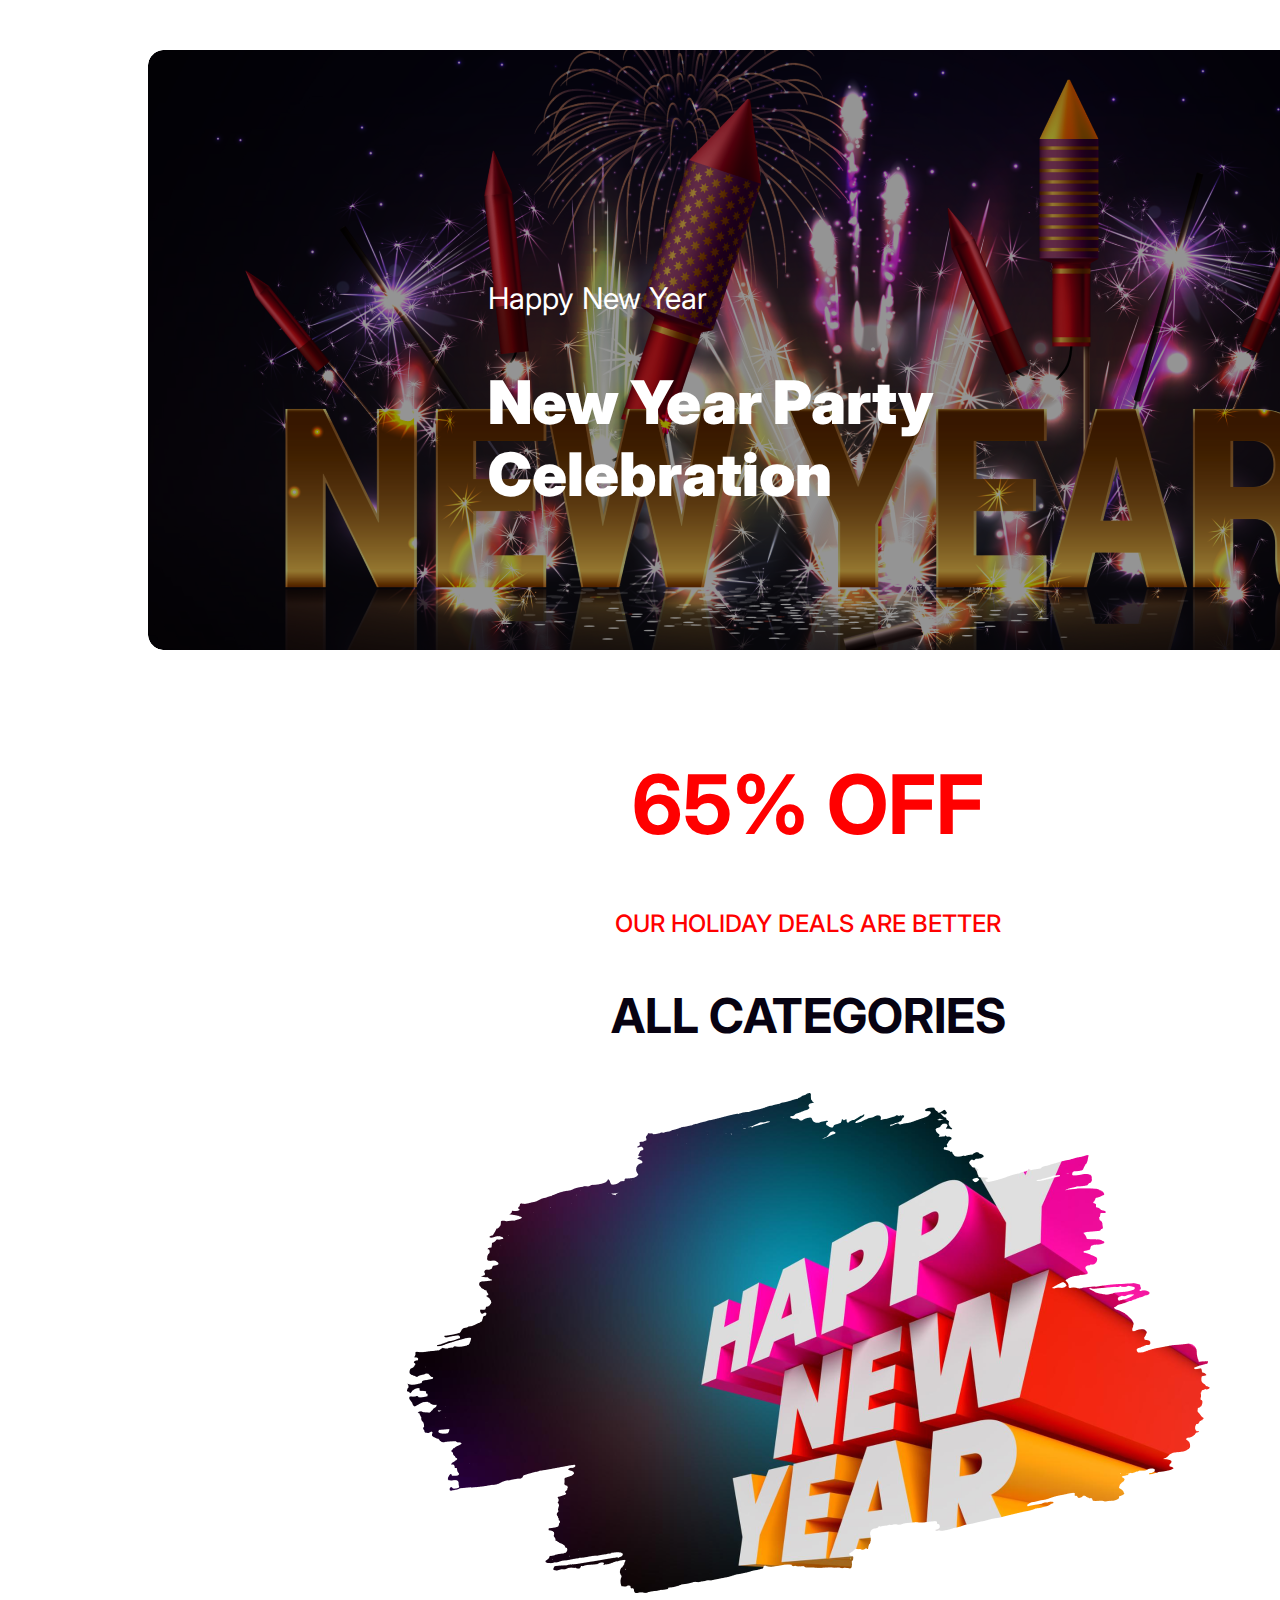
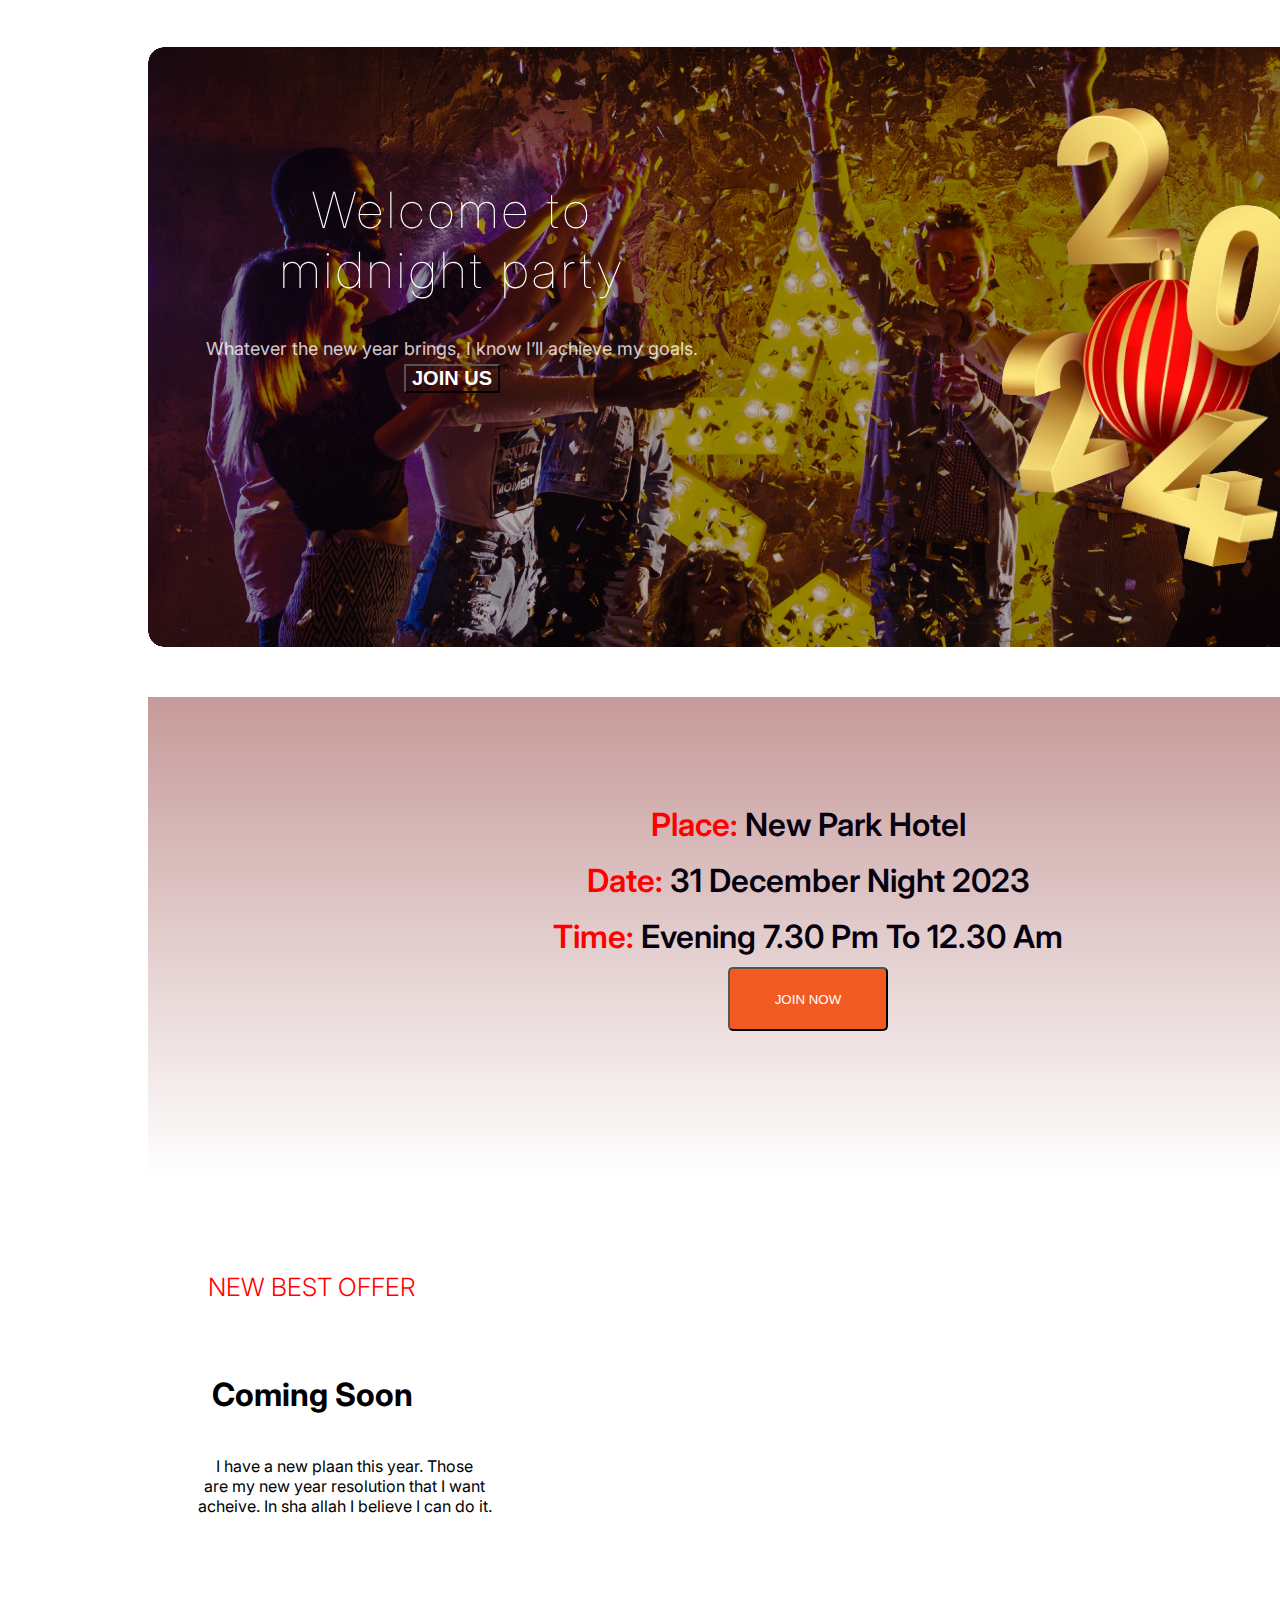
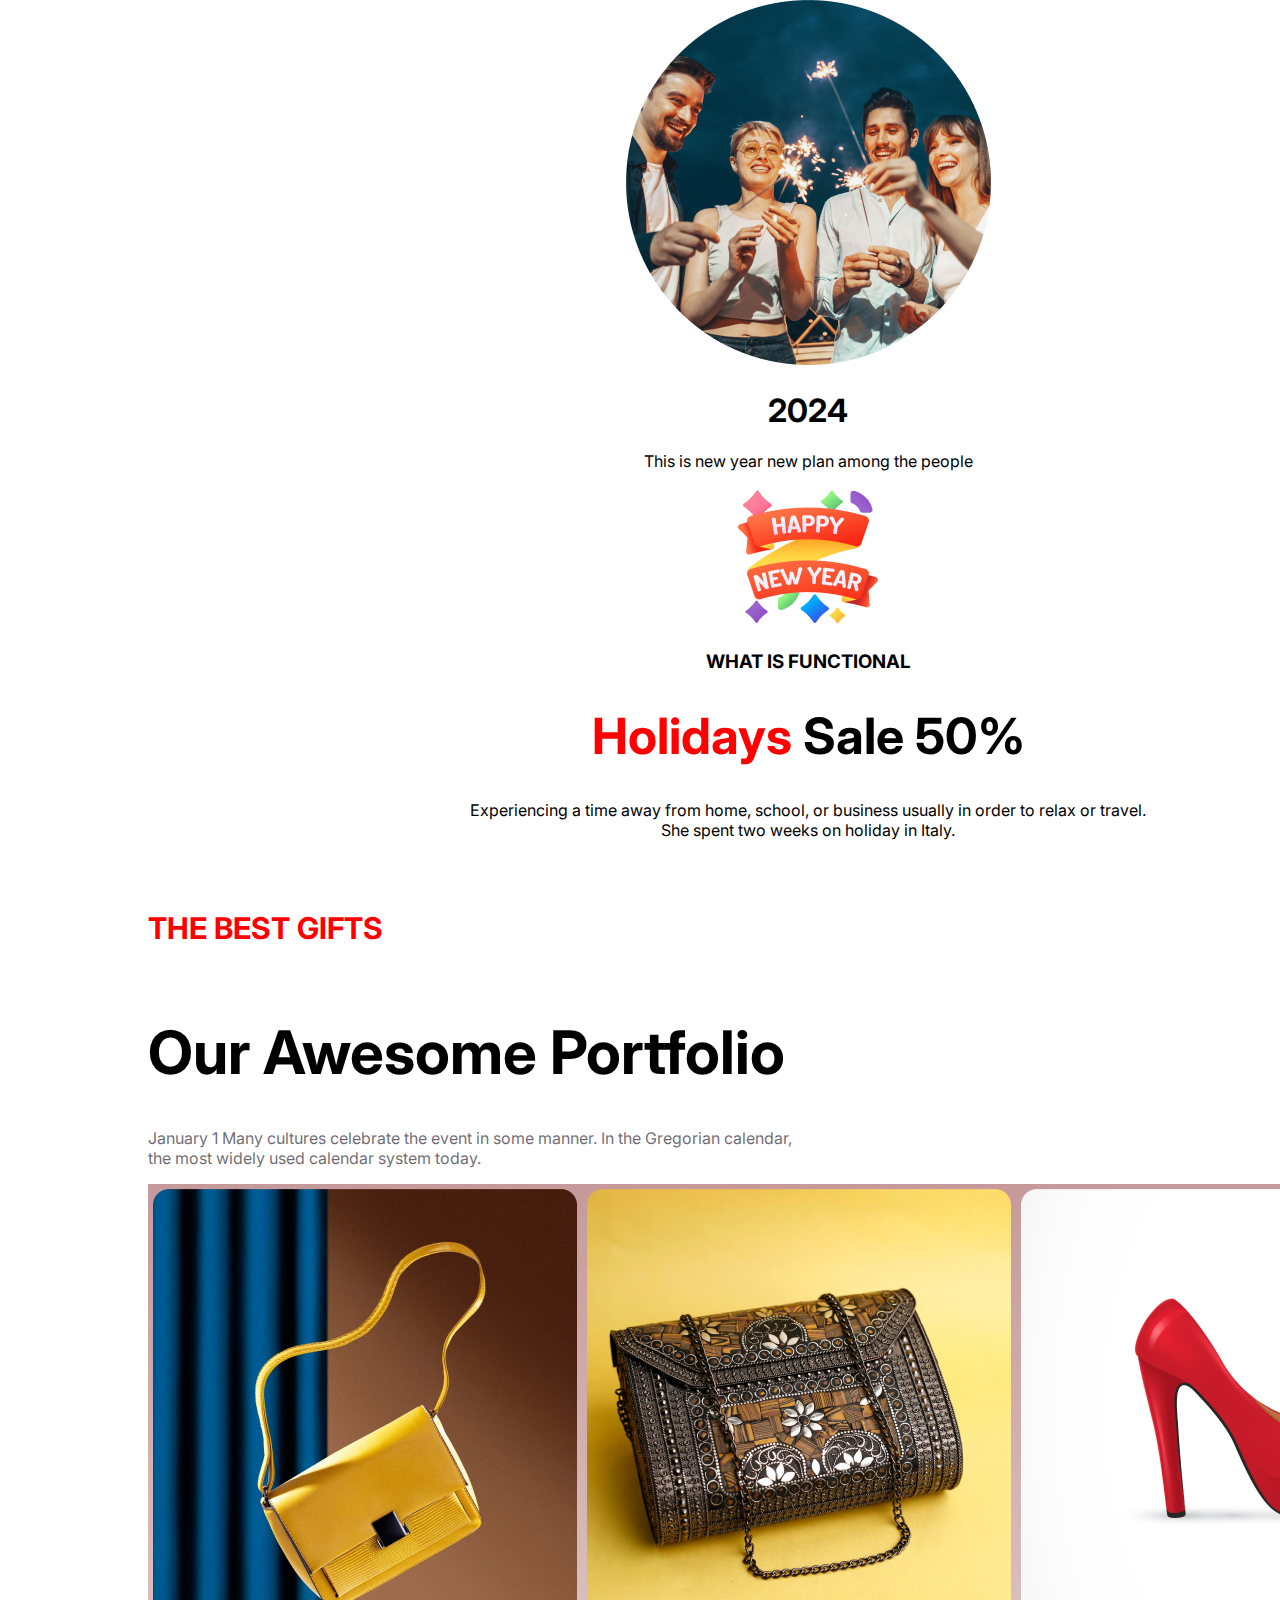
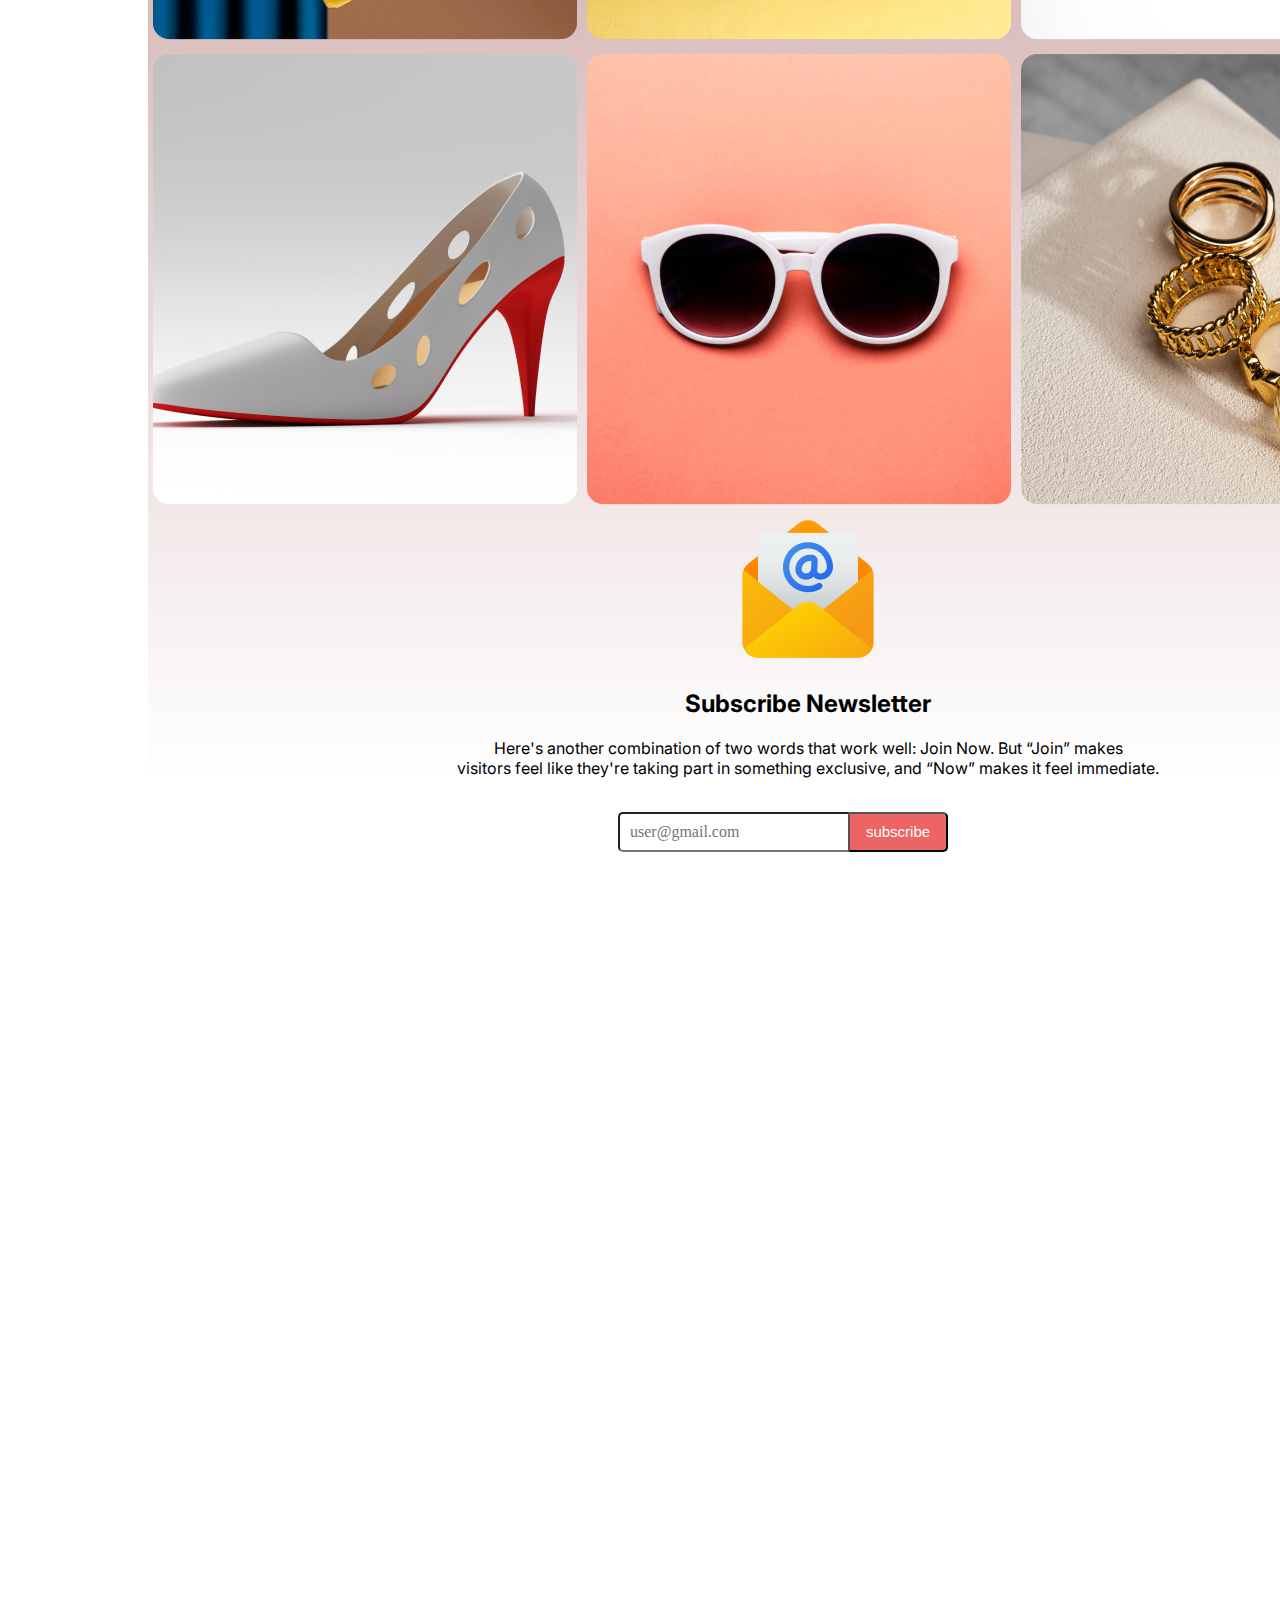
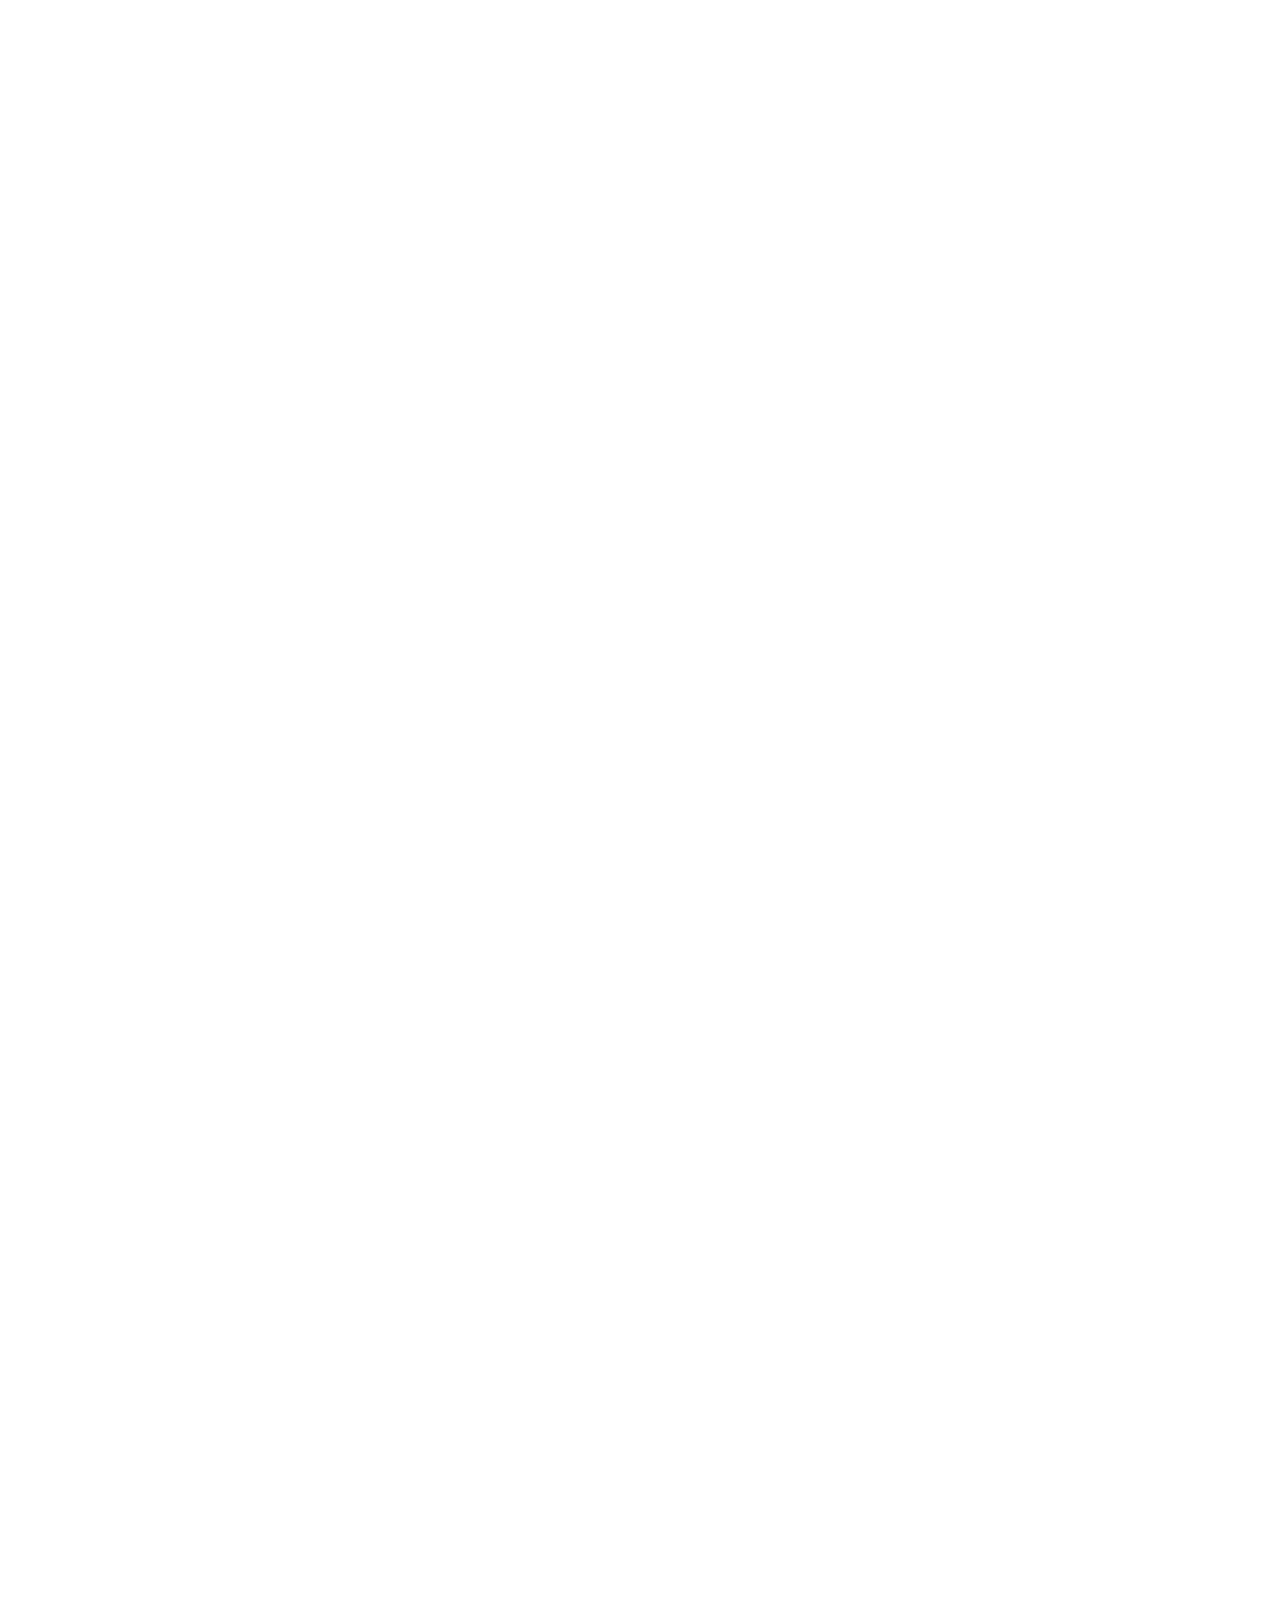
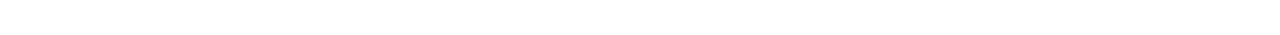
<file: index.html>
<!DOCTYPE html>
<html lang="en">

<head>
    <meta charset="UTF-8">
    <meta name="viewport" content="width=device-width, initial-scale=1.0">
    <title>Assignment 1</title>
    <link rel="preconnect" href="https://fonts.googleapis.com">
    <link rel="preconnect" href="https://fonts.gstatic.com" crossorigin>
    <link
        href="https://fonts.googleapis.com/css2?family=Inter:wght@500&family=Open+Sans:wght@400;700;800&family=Work+Sans:wght@700&display=swap"
        rel="stylesheet">
    <link rel="stylesheet" href="style.css">

</head>

<body>
    <header>
        <div class="text-first">
            <h5 class="banner-happy">Happy New Year</h5>
            <h2 class="banner-party">New Year Party<br>Celebration</h2>
        </div>
    </header>

    <main>
        <section>
            <div class="banner-two">
                <h1 class="banner-year">65% OFF</h1>
                <h5 class="banner-our">OUR HOLIDAY DEALS ARE BETTER</h5>
                <h3 class="banner-all">ALL CATEGORIES</h3>
                <img class="img-new" src="/New Year Photo.png" alt="">
                <div class="banner-three">
                    <div class="bringyou">
                        <h1 class="welcome">Welcome to <br> midnight party</h1>
                        <p class="goals">Whatever the new year brings, I know I’ll achieve my goals. <br>
                            <button class="btn">JOIN US</button>
                    </div>
                    <img class="seventy" src="/Group 70 .png" alt="">
                </div>
                <div class="banner-four">
                    <p class="para4">
                        <span>Place:</span> New Park Hotel <br>
                        <span>Date:</span> 31 December Night 2023 <br>
                        <span>Time:</span> Evening 7.30 pm to 12.30 am <br>
                        <button class="btn-two">JOIN NOW</button>
                    </p>
                    <div class="new-new">
                        <div class="new-a">
                            <h5 class="best-of">NEW BEST OFFER</h5>
                            <h1 class="comson">Coming Soon</h1>
                            <p class="plaan">I have a new plaan this year. Those <br> are my new year resolution that I
                                want <br> acheive. In sha allah I believe I can do it.
                            </p>
                        </div>
                        <div class="elli">
                            <img src="/Ellipse 1.png" alt="">
                        </div>
                        <div>
                            <h1>2024</h1>
                            <p>This is new year new plan among the people</p>
                            <img src="/Group 96.png" alt="">
                        </div>
                        <div>
                            <h3 class="function">WHAT IS FUNCTIONAL</h3>
                            <h1 class="sale"><span>Holidays</span> Sale 50%</h1>
                            <p class="time"> Experiencing a time away from home, school, or business usually in order to
                                relax or travel. <br> She spent two weeks on holiday in Italy.</p>
                        </div>
                        <div class="portfolio">
                            <h6 class="gift">THE BEST GIFTS</h6>
                            <h1 class="awesome ">Our Awesome Portfolio</h1>
                            <p class="sedut">
                                January 1
                                Many cultures celebrate the event in some manner. In the Gregorian calendar, <br> the
                                most
                                widely used calendar system today.</p>
                        </div>
                        <div class="left">
                            <div class="rect">
                                <img src="/Rectangle 3.png" alt="">
                            </div>
                            <div class="rect">
                                <img src="/Rectangle 4.png" alt="">
                            </div>
                            <div class="rect">
                                <img src="/Rectangle 5.png" alt="">
                            </div>
                            <div class="rect">
                                <img src="/Rectangle 6.png" alt="">
                            </div>
                            <div class="rect">
                                <img src="/Rectangle 7.png" alt="">
                            </div>
                            <div class="rect">
                                <img src="/Rectangle 8.png" alt="">
                            </div>

                        </div>

                    </div>
                    <div>
                        <div class="banner-ten">
                            <img src="/Group 61.png" alt="">
                            <h2>Subscribe Newsletter</h2>
                            <p>Here's another combination of two words that work well: Join Now. But
                                “Join” makes <br> visitors feel like they're taking part in something
                                exclusive, and “Now” makes it feel immediate.</p>

                            <div class="search">
                                <input class="srch" type="search" placeholder="user@gmail.com">
                                <a href="#"><button class="btn-4">subscribe</button>
                            </div>
                            
                        </div>
                    </div>
                    

                </div>
            </div>
            </div>
        </section>
    </main>
</body>

</html>
</file>
<file: style.css>
body {
    font-family: 'Inter', sans-serif;
}

header {
    display: flex;
    background: linear-gradient(#070211, #25222b00);
    background-image: url('/Banner\ Image.png');
    background-repeat: no-repeat;
    background-position: cover;
    width: 1320px;
    height: 600px;
    flex-shrink: 0;
    border-radius: 15px;
    margin: 50px 140px 50px 140px;

}

.text-first {
    position: center;
    padding: 180px 340px 180px 340px;
    color: #fff;
}


.banner-happy {
    font-size: 30px;
    font-weight: 400;
}

.banner-party {
    font-size: 60px;
    font-weight: 900;
}

.banner-two {
    text-align: center;
    position: absolute;
    width: 1600px;
    height: 7335px;

}

.banner-year {
    color: #F00;
    font-size: 82px;
    font-weight: 700;
}

.banner-our {
    color: #F00;
    font-size: 24px;
    font-weight: 500;
}

.banner-all {
    color: #070211;
    font-size: 48px;
    font-weight: 700;
}

.banner-three {
    background-image: url('/Vectorrr.png');
    display: flex;
    background-repeat: no-repeat;
    background-position: cover;
    width: 1320px;
    height: 600px;
    margin: 50px 140px 50px 140px;

}

.seventy {
    width: 310px;
    height: 460px;
    padding: 60px 100px 60px 100px;

}

.bringyou {
    padding: 100px 150px 100px 4px;
}

.welcome {
    width: 600px;
    color: #FFF;
    font-size: 50px;
    font-weight: 90;
    line-height: 50px 50px;
    /* 137.5% */
    letter-spacing: 4px;
}

.goals {
    color: rgba(255, 255, 255, 0.80);
    font-size: 18px;
    font-weight: 400;
    line-height: 30px;
    /* 166.667% */

}

.btn {
    background: none;
    color: #FFF;
    text-align: center;
    font-size: 20px;
    font-weight: 700;
    text-transform: uppercase;
}

.banner-four {
    background: linear-gradient(#c69a9a, #fff);
    margin: 1650px 140px 500px;
    width: 1320px;
    height: 482px;
    top: 2416px;
    left: 140px;
    margin: 50px 140px 50px 140px;
}


.para4 {
    text-align: center;
    color: #070211;
    font-size: 32px;
    font-weight: 600;
    line-height: 56px;
    text-transform: capitalize;
    padding: 100px 300px 200px 300px;
}

span {
    color: #F00;
}

.btn-two {
    color: #FFF;
    border-radius: 5px;
    background: #F15B22;
    width: 160px;
    height: 64px;
    flex-shrink: 0;
}

/* button { */
width: 103px;
height: 24px;
}

.new-a {
    text-align: left;

}

.new{
    display: flex;
    justify-content: space-between;
    align-items: center;
}

.best-of {
    color: #F00;
    font-size: 25px;
    font-weight: 300;
    line-height: 29px;
}

.comson,
.plaan,
.best-of {
    width: 328px;
    height: 60px;
    top: 3150px;
    left: 140px;


}

.plaan {
    width: 393px;
    height: 128px;
    top: 32455px;
    left: 140px;

}

/* .function { */
width: 260px;
height: 30px;
/* top: 3600px; */
/* left: 668px; */

}

/* .sale { */
width: 670px;
height: 90px;
/* top: 3640px; */
/* left: 460px; */

}

/* .time { */
width: 1060px;
height: 90px;
/* top: 3765px; */
/* left: 270px; */
}




/* onnoborder */

.function {
    font-size: 20px;
}

.sale {
    font-size: 50px;
}


.portfolio {
    text-align: left;
}

.gift {
    color: #F00;
    font-size: 30px;

}

.awesome {
    font-size: 60px;
}

.sedut {
    color: #07021199
}


.rect {
    float: left;
    /* width: 25%; */
    padding: 5px;

}

.left::after {
    clear: both;
    display: table;
}

.banner-ten {
    background: linear-gradient(#c69a9a, #fff);


}




/* shjkhdjkd */

.search {
    width: 330px;
    float: left;
    margin-left: 470px;
}

.srch {
    font-family: 'times new roman';
    width: 230px;
    height: 40px;
    background: transparent;
    margin-top: 18px;
    border-right: none;
    font-size: 16px;
    float: left;
    padding: 10px;
    border-bottom-left-radius: 5px;
    border-top-left-radius: 5px;
}

.btn-4 {
    width: 100px;
    height: 40px;
    background: rgb(237, 100, 100);
    margin-top: 18px;
    color: #fff;
    font-size: 15px;
    border-bottom-right-radius: 5px;
    border-top-right-radius: 5px;
}

.btn:focus {
    outline: none;
}

.srch:focus {
    outline: none;
}

.ses-banner{
    display: flex;
    justify-content: space-between;
}
</file>
